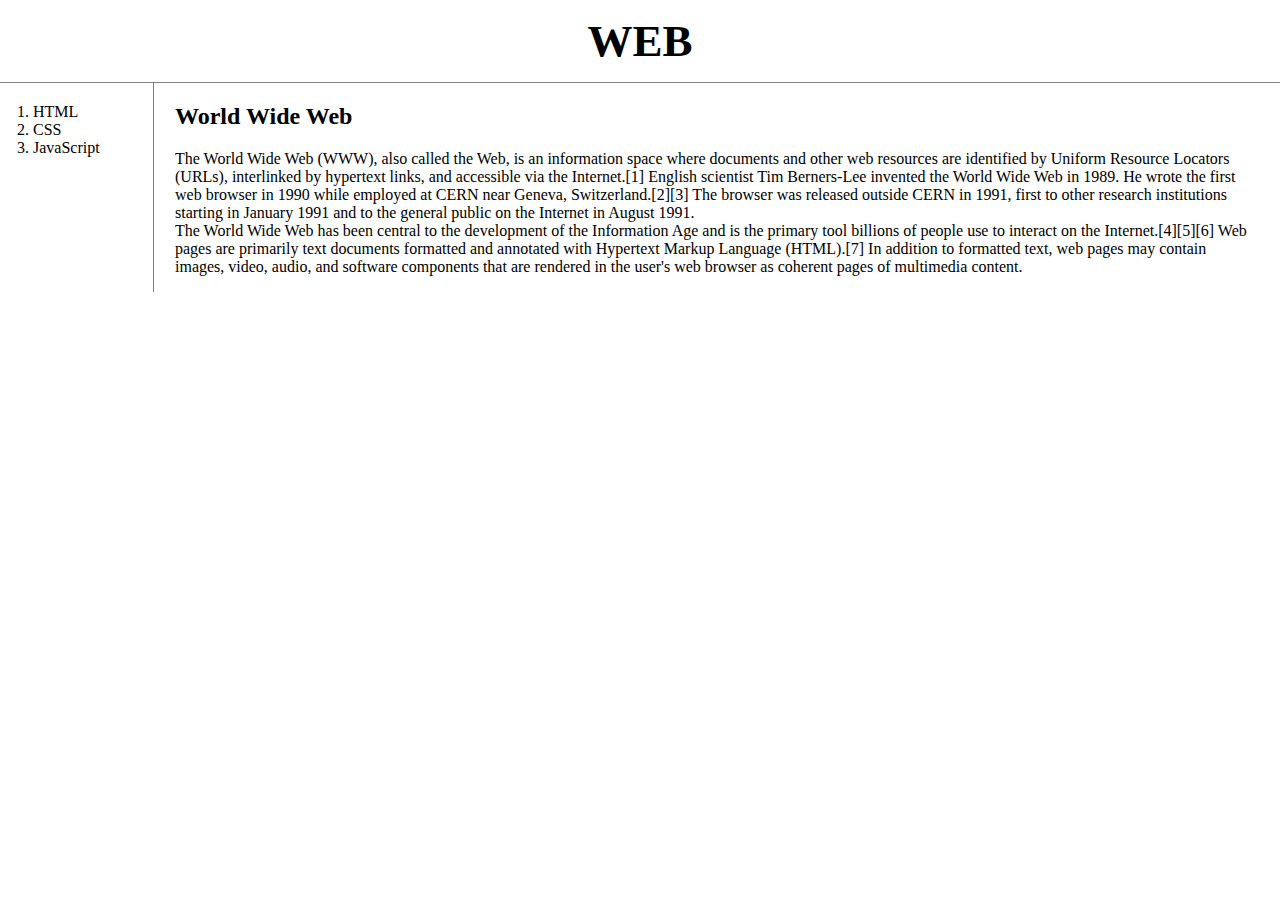
<file: index.html>
<!doctype html>
<html>
<head>
  <title>WEB1 - Welcome</title>
  <meta charset="utf-8">
  <link rel="stylesheet" href="style.css">
</head>

<body>
  <h1><a href="index.html">WEB</a></h1>
  <div id="grid">
    <ol>
      <li><a href="1.html">HTML</a></li>
      <li><a href="2.html">CSS</a></li>
      <li><a href="3.html">JavaScript</a></li>
    </ol>

    <div id="article">
      <h2>World Wide Web</h2>
      <p>
      The World Wide Web (WWW), also called the Web, is an information space where documents and other web resources are identified by Uniform Resource Locators (URLs), interlinked by hypertext links, and accessible via the Internet.[1] English scientist Tim Berners-Lee invented the World Wide Web in 1989. He wrote the first web browser in 1990 while employed at CERN near Geneva, Switzerland.[2][3] The browser was released outside CERN in 1991, first to other research institutions starting in January 1991 and to the general public on the Internet in August 1991.<br>
      The World Wide Web has been central to the development of the Information Age and is the primary tool billions of people use to interact on the Internet.[4][5][6] Web pages are primarily text documents formatted and annotated with Hypertext Markup Language (HTML).[7] In addition to formatted text, web pages may contain images, video, audio, and software components that are rendered in the user's web browser as coherent pages of multimedia content.
      </p>
    </div>
  </div>
</body>
</html>
</file>
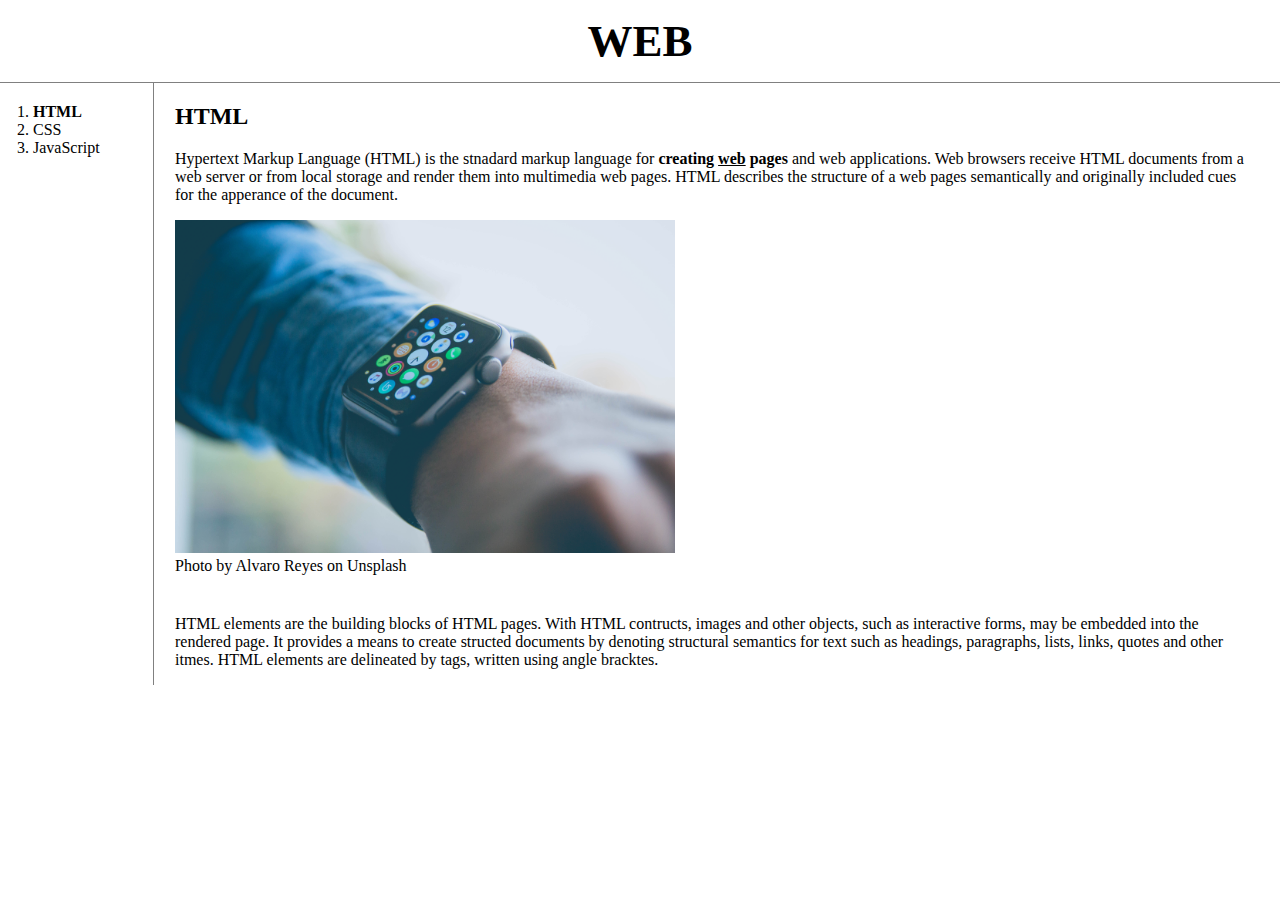
<file: 1.html>
<!doctype html>
<html>
<head>
  <title>WEB1 - html</title>
  <meta charset="utf-8">
  <link rel="stylesheet" href="style.css">
</head>

<body>
  <h1><a href="index.html">WEB</a></h1>
  <div id="grid">
    <ol>
      <li><a href="1.html"><b>HTML</b></a></li>
      <li><a href="2.html">CSS</a></li>
      <li><a href="3.html">JavaScript</a></li>
    </ol>

    <div id="article">
      <h2>HTML</h2>
      <p><a href="https://www.w3.org/TR/html5/" target="_blank" title="html5 spcification">Hypertext Markup Language (HTML)</a>
      is the stnadard markup language for  <strong> creating <u>web</u> pages</strong> and web applications.
      Web browsers receive HTML documents from a web server or from local storage
      and render them into multimedia web pages.
      HTML describes the structure of a web pages semantically and originally
      included cues for the apperance of the document.</p>
      <p><img src="coding.jpg" width="500px">
        <br>Photo by Alvaro Reyes on Unsplash</p>
      <p style="margin-top:40px;">HTML elements are the building blocks of HTML pages.
      With HTML contructs, images and other objects, such as interactive forms, may be
      embedded into the rendered page. It provides a means to create structed documents by
      denoting structural semantics for text such as headings, paragraphs, lists, links, quotes
      and other itmes. HTML elements are delineated by tags, written using angle bracktes.
      </p>
    </div>
  </div>
</body>
</html>
</file>
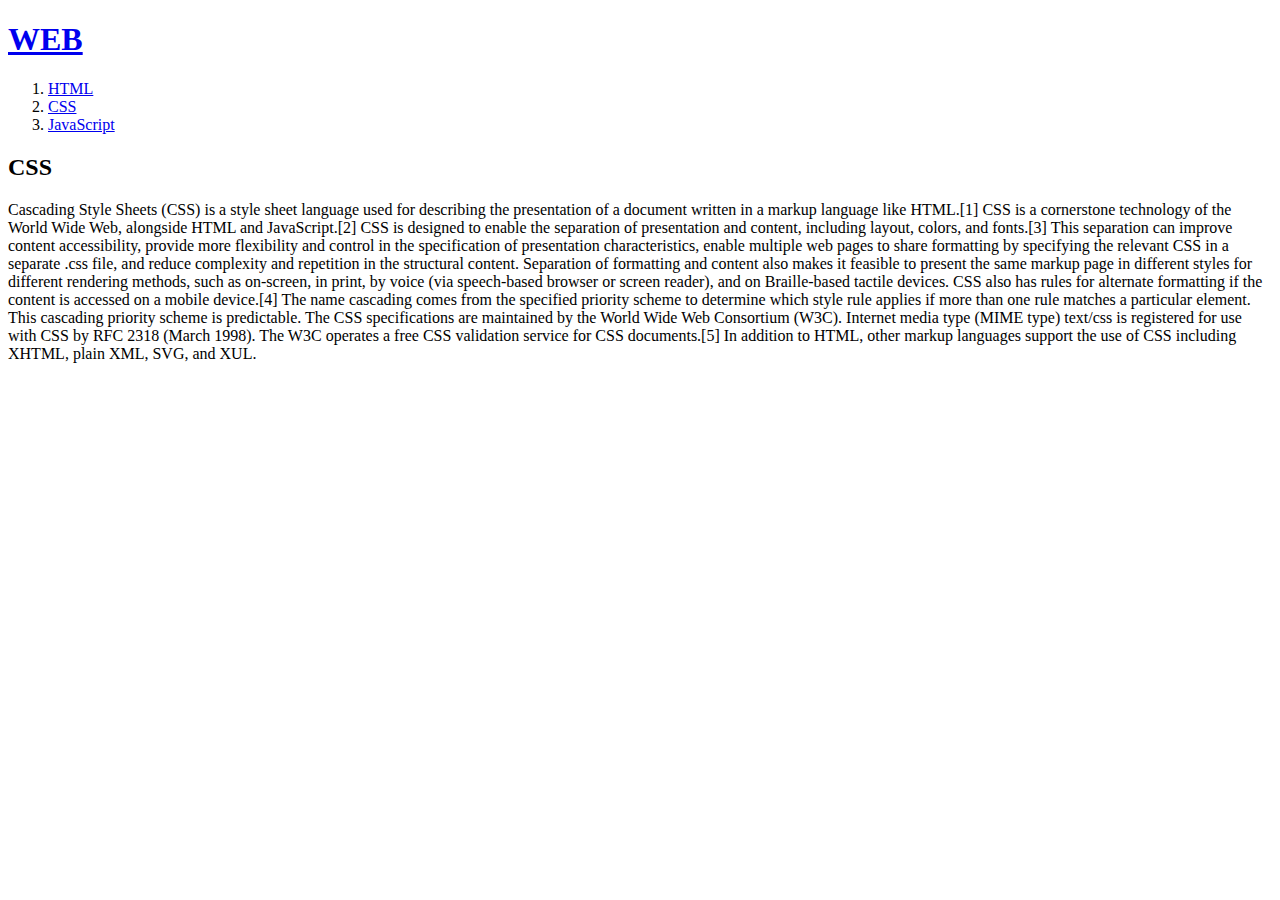
<file: 2.html>
<!doctype html>
<html>
<head>
  <title>WEB1 - CSS</title>
  <meta charset="utf-8">
</head>

<body>
  <h1><a href="index.html">WEB</a></h1>
  <ol>
    <li><a href="1.html">HTML</a></li>
    <li><a href="2.html">CSS</a></li>
    <li><a href="3.html">JavaScript</a></li>
  </ol>


  <h2>CSS</h2>

  <p>Cascading Style Sheets (CSS) is a style sheet language used for describing the presentation of a document written in a markup language like HTML.[1] CSS is a cornerstone technology of the World Wide Web, alongside HTML and JavaScript.[2]

    CSS is designed to enable the separation of presentation and content, including layout, colors, and fonts.[3] This separation can improve content accessibility, provide more flexibility and control in the specification of presentation characteristics, enable multiple web pages to share formatting by specifying the relevant CSS in a separate .css file, and reduce complexity and repetition in the structural content.
    
    Separation of formatting and content also makes it feasible to present the same markup page in different styles for different rendering methods, such as on-screen, in print, by voice (via speech-based browser or screen reader), and on Braille-based tactile devices. CSS also has rules for alternate formatting if the content is accessed on a mobile device.[4]
    
    The name cascading comes from the specified priority scheme to determine which style rule applies if more than one rule matches a particular element. This cascading priority scheme is predictable.
    
    The CSS specifications are maintained by the World Wide Web Consortium (W3C). Internet media type (MIME type) text/css is registered for use with CSS by RFC 2318 (March 1998). The W3C operates a free CSS validation service for CSS documents.[5]
    
    In addition to HTML, other markup languages support the use of CSS including XHTML, plain XML, SVG, and XUL. </p>
</body>
</html>
</file>
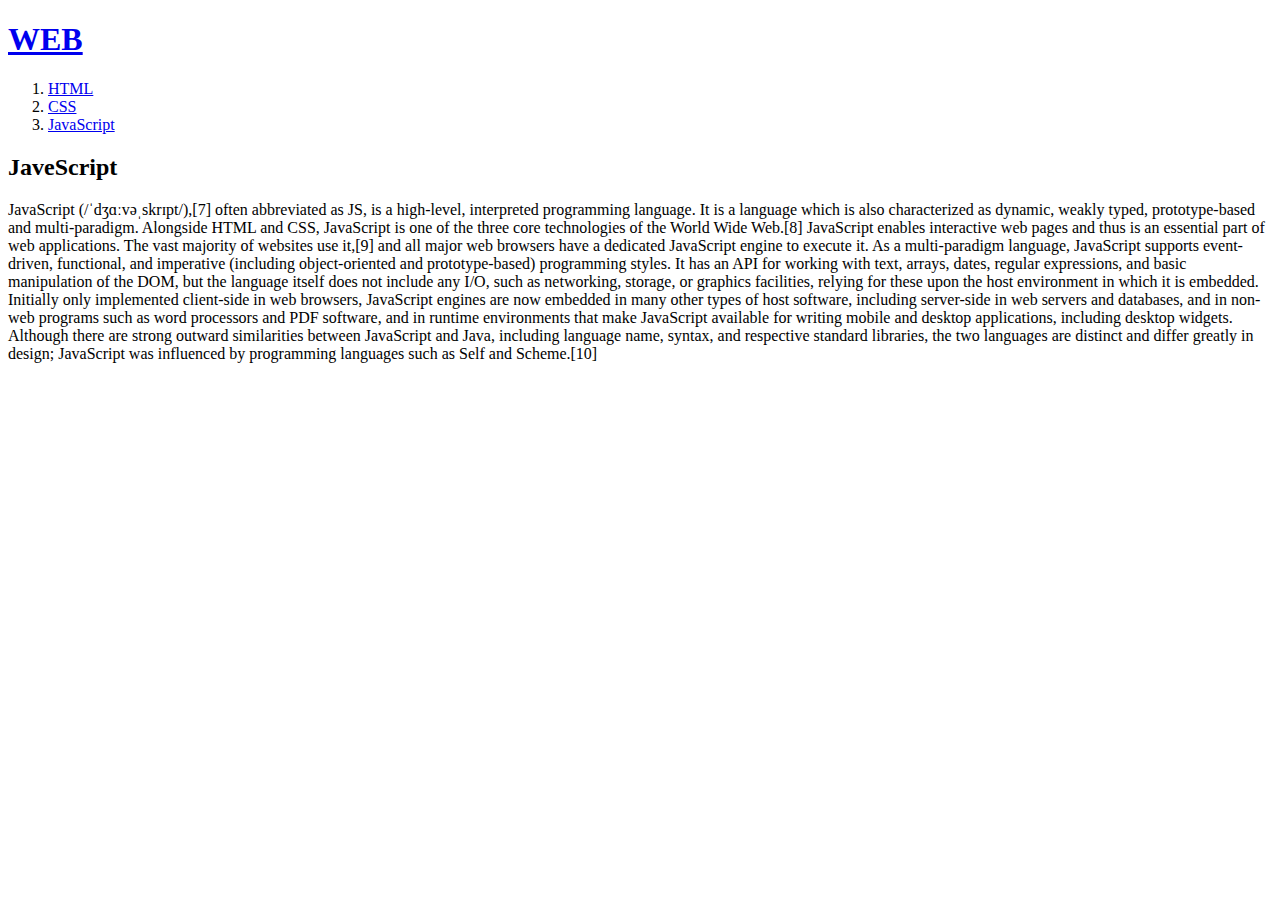
<file: 3.html>
<!doctype html>
<html>
<head>
  <title>WEB1 - JaveScript</title>
  <meta charset="utf-8">
</head>

<body>
  <h1><a href="index.html">WEB</a></h1>
  <ol>
    <li><a href="1.html">HTML</a></li>
    <li><a href="2.html">CSS</a></li>
    <li><a href="3.html">JavaScript</a></li>
  </ol>


  <h2>JaveScript</h2>

  <p>
      JavaScript (/ˈdʒɑːvəˌskrɪpt/),[7] often abbreviated as JS, is a high-level, interpreted programming language. It is a language which is also characterized as dynamic, weakly typed, prototype-based and multi-paradigm.

    Alongside HTML and CSS, JavaScript is one of the three core technologies of the World Wide Web.[8] JavaScript enables interactive web pages and thus is an essential part of web applications. The vast majority of websites use it,[9] and all major web browsers have a dedicated JavaScript engine to execute it.
    
    As a multi-paradigm language, JavaScript supports event-driven, functional, and imperative (including object-oriented and prototype-based) programming styles. It has an API for working with text, arrays, dates, regular expressions, and basic manipulation of the DOM, but the language itself does not include any I/O, such as networking, storage, or graphics facilities, relying for these upon the host environment in which it is embedded.
    
    Initially only implemented client-side in web browsers, JavaScript engines are now embedded in many other types of host software, including server-side in web servers and databases, and in non-web programs such as word processors and PDF software, and in runtime environments that make JavaScript available for writing mobile and desktop applications, including desktop widgets.
    
    Although there are strong outward similarities between JavaScript and Java, including language name, syntax, and respective standard libraries, the two languages are distinct and differ greatly in design; JavaScript was influenced by programming languages such as Self and Scheme.[10]
</p>
</body>
</html>
</file>
<file: style.css>
body {
        margin: 0;
      }
      a {
        color: black;
        text-decoration: none;
      }
      h1 {
       border-bottom: 1px solid gray;
       margin: 0;
       padding: 15px;
       font-size: 45px;
       text-align: center;
      }
      #grid {
        display: grid;
        grid-template-columns: 150px 1fr;
      }
      #grid ol {
        border-right: 1px solid gray;
        width: 100px;
        margin: 0;
        padding: 20px;
        padding-left: 33px;
      }
      #article {
        padding-left: 25px;
        padding-right: 25px;
      }
   
     @media(max-width: 700px) {
       #grid {
        display: block;
       }
       #grid ol {
        border-right: none;
       }
       h1 {
        border-bottom: none;
       }
     }
</file>
